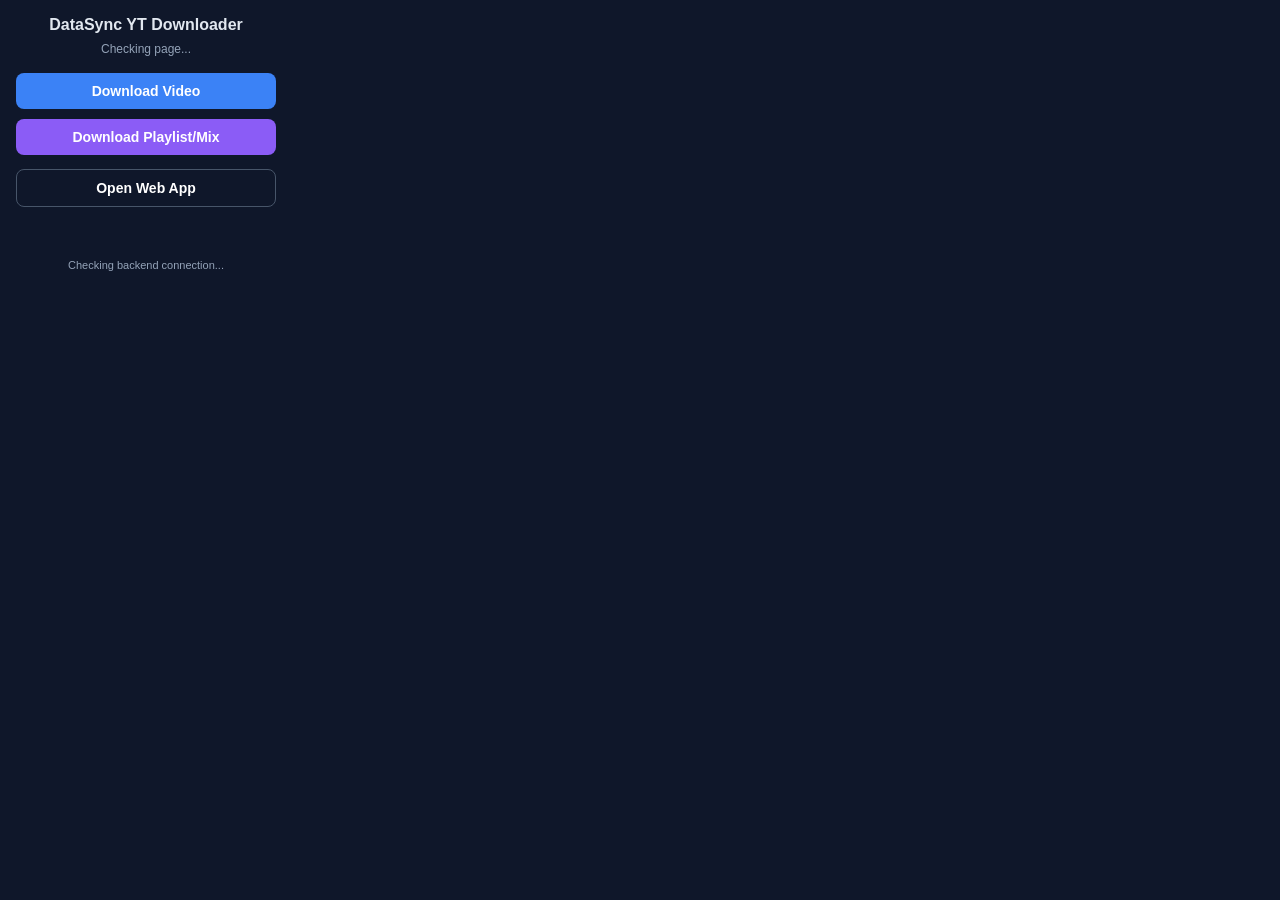
<file: browser-extension/popup.html>
<!DOCTYPE html>
<html>
<head>
  <meta charset="utf-8">
  <title>DataSync YT Downloader</title>
  <style>
    body {
      font-family: 'Inter', -apple-system, sans-serif;
      width: 260px;
      padding: 16px;
      margin: 0;
      background-color: #0f172a;
      color: #f8fafc;
    }
    h2 {
      font-size: 16px;
      margin-top: 0;
      margin-bottom: 8px;
      font-weight: 600;
      color: #e2e8f0;
      text-align: center;
    }
    #page-type {
      text-align: center;
      font-size: 12px;
      color: #94a3b8;
      margin-bottom: 16px;
      min-height: 15px;
    }
    .detected { color: #10b981 !important; }
    button {
      width: 100%;
      padding: 10px;
      margin-bottom: 10px;
      border: none;
      border-radius: 8px;
      background-color: #3b82f6;
      color: white;
      font-size: 14px;
      font-weight: 600;
      cursor: pointer;
      transition: background-color 0.2s, transform 0.1s;
    }
    button:hover { background-color: #2563eb; }
    button:active { transform: scale(0.98); }
    button.playlist { background-color: #8b5cf6; }
    button.playlist:hover { background-color: #7c3aed; }
    button.outline { 
      background-color: transparent; 
      border: 1px solid #475569; 
      margin-top: 4px;
    }
    button.outline:hover { background-color: rgba(255, 255, 255, 0.05); }
    button:disabled {
      background-color: #334155;
      color: #64748b;
      cursor: not-allowed;
    }
    #status {
      margin-top: 10px;
      font-size: 13px;
      color: #f59e0b;
      text-align: center;
      min-height: 20px;
    }
    #health-status {
      font-size: 11px;
      text-align: center;
      margin-top: 12px;
      color: #94a3b8;
    }
    .success { color: #10b981 !important; }
    .error { color: #ef4444 !important; }
  </style>
</head>
<body>
  <h2>DataSync YT Downloader</h2>
  <div id="page-type">Checking page...</div>
  
  <button id="btn-video">Download Video</button>
  <button id="btn-playlist" class="playlist">Download Playlist/Mix</button>
  <button id="btn-open-app" class="outline">Open Web App</button>
  
  <div id="status"></div>
  <div id="health-status">Checking backend connection...</div>
  <script src="popup.js"></script>
</body>
</html>
</file>
